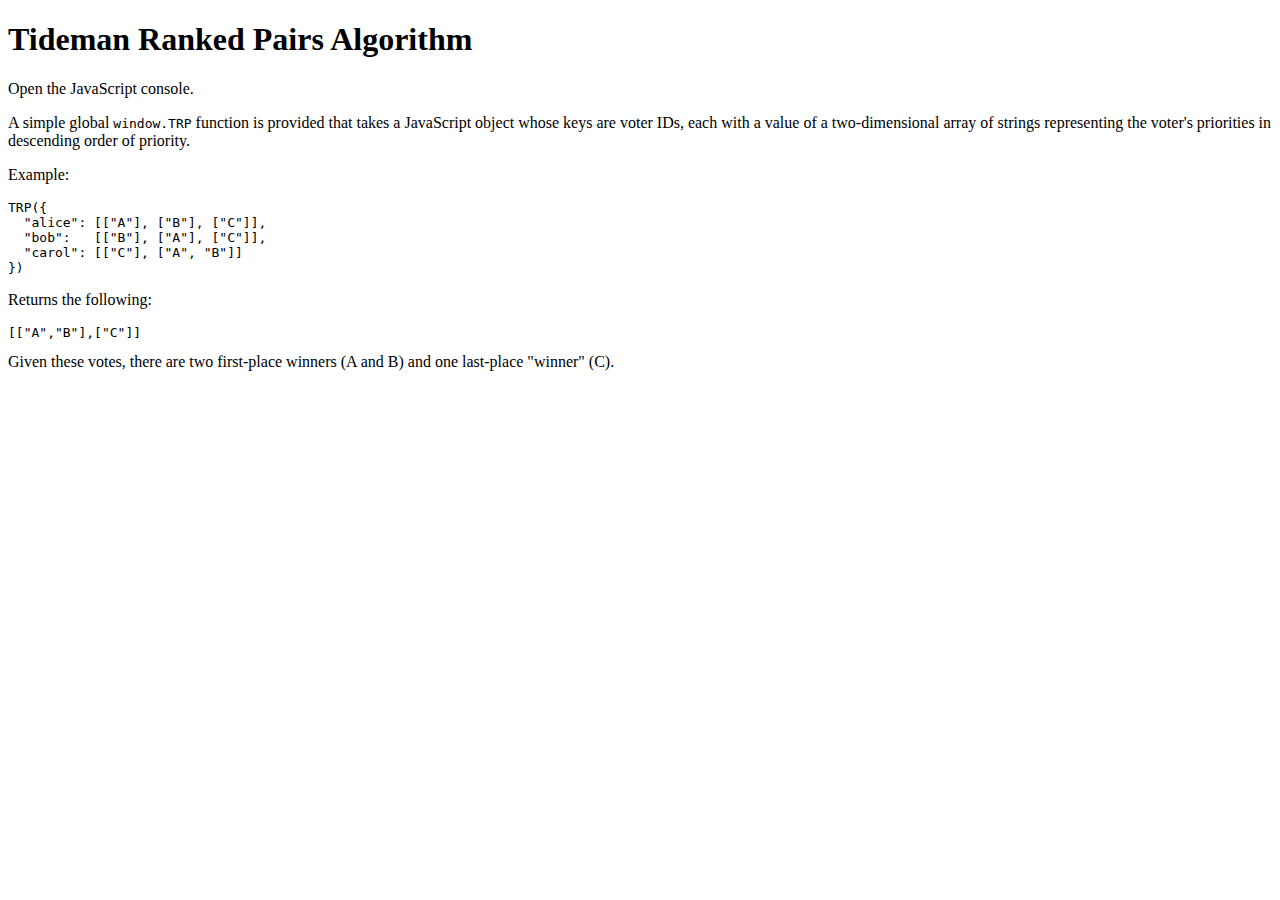
<file: js/example.html>
<!doctype html>
<html lang="en">
<head>
    <title>Tideman Ranked Pairs Demo</title>
    <meta charset="utf-8"/>
    <script src="./exporter.js" type="text/javascript" charset="utf-8"></script>
</head>
<body>

<h1>Tideman Ranked Pairs Algorithm</h1>

  <p>
      Open the JavaScript console.
  </p>
  <p>A simple global <kbd>window.TRP</kbd> function is provided that takes a JavaScript
      object whose keys are voter IDs, each with a value of a two-dimensional array of strings representing the voter's
      priorities in descending order of priority.
  </p>

  <p>
    Example:

    <pre>TRP({
  "alice": [["A"], ["B"], ["C"]],
  "bob":   [["B"], ["A"], ["C"]],
  "carol": [["C"], ["A", "B"]]
})</pre>
  </p>

  <p>
      Returns the following:
      <pre>[["A","B"],["C"]]</pre>
      Given these votes, there are two first-place winners (A and B) and one last-place "winner" (C).
  </p>
</body>
</html>
</file>
